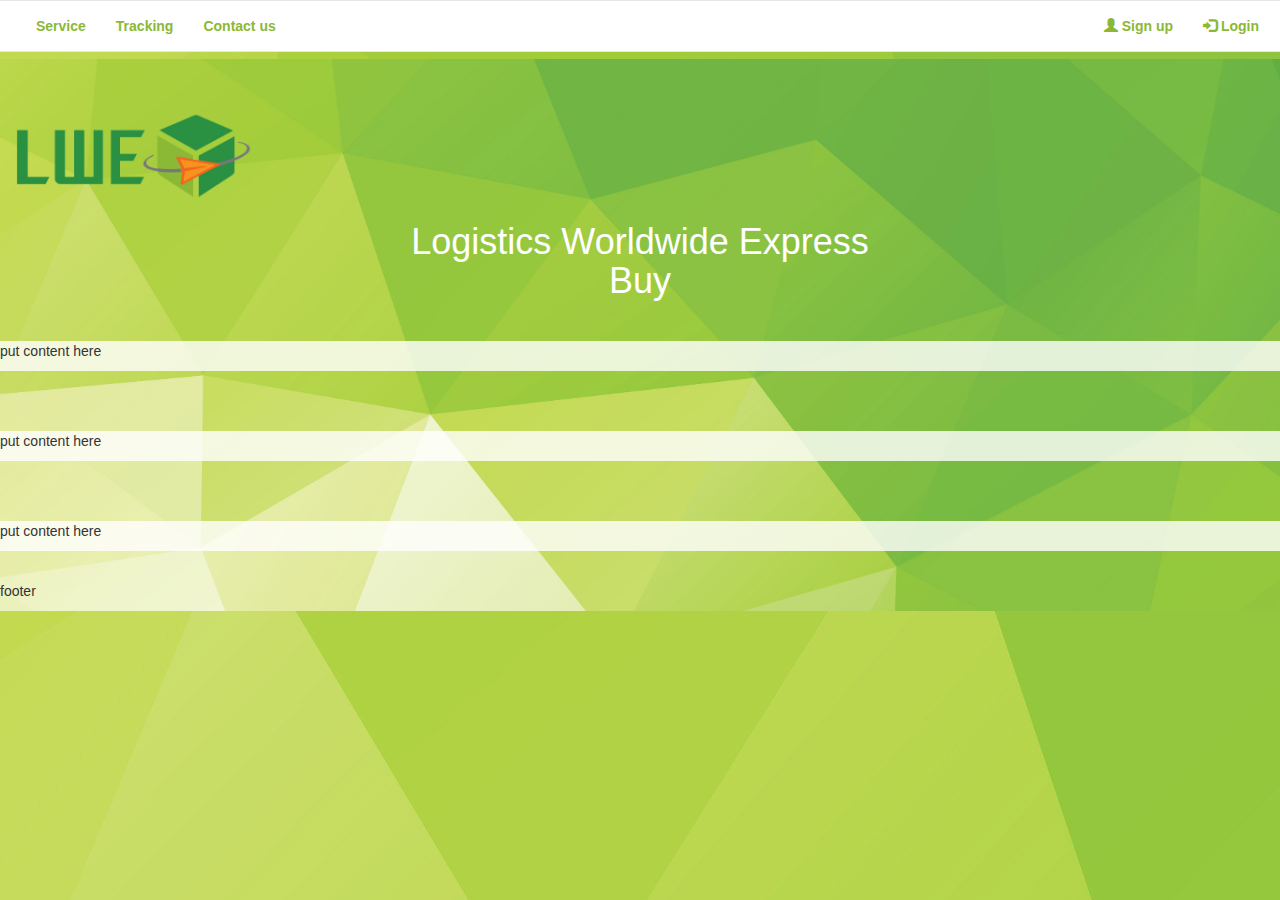
<file: LWE_Buy/index.html>
<!DOCTYPE html>
<html>
    <head>
        <title>LWE Buy</title>

        <meta name="viewport" content="width=device-width, initialscale=1.0"/>

        <!-- Bootstrap -->
        <link rel="stylesheet" href="https://maxcdn.bootstrapcdn.com/bootstrap/3.3.7/css/bootstrap.min.css">
        <script src="https://ajax.googleapis.com/ajax/libs/jquery/3.2.1/jquery.min.js"></script>
        <script src="https://maxcdn.bootstrapcdn.com/bootstrap/3.3.7/js/bootstrap.min.js"></script>    

        <!--stylesheet-->
        <link href="frameworks/css/style.css" rel="stylesheet"/>
        <!-- HTML5 Shim and Respond.js IE8 support of HTML5 elements and media queries -->
        <!-- WARNING: Respond.js doesn't work if you view the page via file:// -->
        <!--[if lt IE 9]>
        <script src="js/html5shiv.js"></script>
        <script src="js/respond.min.js"></script>
        <![endif]-->
    </head>

    <body>
        <div class="row">
            <nav class="navbar navbar-default">
                <div class="container-fluid">
                    <ul class="nav navbar-nav">
                        <li><a href="service.php" class="menuitem">Service</a></li>
                        <li><a href="tracking.php" class="menuitem">Tracking</a></li>
                        <li><a href="contact.php" class="menuitem">Contact us</a></li>
                    </ul>

                    <ul class="nav navbar-nav navbar-right">
                        <li><a href="register.php" class="rightnav"><span class="glyphicon glyphicon-user"></span> Sign up</a></li>
                        <li><a href="login.php" class="rightnav"><span class="glyphicon glyphicon-log-in"></span> Login</a></li>
                    </ul>
                </div>
            </nav>
        </div>

        <div class="row"> 
            <div class="col-xs-12 col-md-12 col-lg-12 parallax">
                <div class="parallaxcontent">
                    <p><img src="resources/img/logo.png"/></p>
                    <h1 class="whiteheader">
                        Logistics Worldwide Express <br/>
                        Buy
                    </h1>

                     <div class="row">
                        <div class="col-xs-12 col-md-12 col-lg-12 homecontent" id="service">
                            <p>put content here</p>
                        </div>
                    </div>

                    <div class="row">
                        <div class="col-xs-12 col-md-12 col-lg-12 homecontent" id="tracking">
                            <p>put content here</p>
                        </div>
                    </div>

                    <div class="row">
                        <div class="col-xs-12 col-md-12 col-lg-12 homecontent" id="contact">
                            <p>put content here</p>
                        </div>
                    </div>

                    <p>footer</p>
                </div>
            </div>
        </div>
    </body>
</html>
</file>
<file: LWE_Buy/frameworks/css/style.css>
html, body{
    height: 100%;
}

body {
    background-image: url("../../resources/img/bg.jpg");
    font-family: sans-serif;
    overflow-x: hidden;
}

.homepagebg {
    background: none;
}

.container {
    width: 80%;
    margin: 0px auto 5px auto;;
    min-height: 57%;
}

.parallax {
    background-image: url("../../resources/img/bg.jpg");
    min-height: 300px;
    background-attachment: fixed;
    background-position: center;
    background-repeat: no-repeat;
    background-size: cover;
    margin-top: -1%;
}

.parallax > div > p > img {
    width: 20%;
    margin-top: 50px;
}

.whiteheader {
    color: #fff;
    text-align: center;
}

.navbar {
    background-color: #fff;
    padding: 0px 20px;
}

.navbar-default .navbar-nav > li > a {
    font-weight: bold;
    color: #8bb836;
    
}

.navbar-default .navbar-nav > li > a:hover  {
    color: #2f9142;
}

.navbar-default .navbar-nav > li > ul > li > a {
    font-weight: bold;
    color: #8bb836;
    padding-top: 10px;
    padding-bottom: 10px;
}

.navbar-default .navbar-nav > li > ul > li > a:hover  {
    color: #2f9142;
}

.navbar-brand img {
    height: 100%;
}

.dropdown-menu {
    display: none;
    position: absolute;
    background-color: #f9f9f9;
    min-width: 250px;
    box-shadow: 0px 8px 16px 0px rgba(0,0,0,0.2);
}

.dropdown-menu a {
    float: none;
    color: black;
    padding: 12px 16px;
    text-decoration: none;
    display: block;
    text-align: left;
}

.dropdown-menu a:hover {
    background-color: #ddd;
}

.dropdown:hover .dropdown-menu {
    display: block;
}

.homecontent {
    background-color: rgba(255,255,255,0.8);
    margin: 30px 0;
}

.userlogin {
    border: groove 1px #dee0e2;
    background: #fff;
    border-radius: 10px;
    padding: 10px 5px;
}

.formfield {
    padding: 10px 8px;
}

.btnreg {
    margin-left: 10px;
}

.userreg {
    border: solid 1px #dee0e2;
}

.udashrow1 {
    margin: 10px;
    background: #fff;
    border-radius: 5px;
    color: #000;
    border-left: solid 1px #2f9142;
    border-top: solid 1px #2f9142;
    border-right: solid 2px #2f9142;
    border-bottom: solid 2px #2f9142;
}

.udashrow1:hover {
    box-shadow: -5px 5px 5px #e6e6e6;
}

.udashrow1 h3 {
    color: #f7941d;
}

.udashrow1box1 {
    border-top: solid 1px #f7941d;
    padding: 10px 25px;
}

.udashrow1box2 {
    border-top: solid 1px #f7941d;
    border-left: solid 1px #f7941d;
    padding: 10px 25px;
}

.udashrow2 {
    margin: 10px;
    background: #fff;
    border-radius: 5px;
    color: #000;
    border-left: solid 1px #2f9142;
    border-top: solid 1px #2f9142;
    border-right: solid 2px #2f9142;
    border-bottom: solid 2px #2f9142;
}

.addashrow1 {
    margin: 10px;
    background: #fff;
    border-radius: 5px;
    color: #000;
    border-left: solid 1px #2f9142;
    border-top: solid 1px #2f9142;
    border-right: solid 2px #2f9142;
    border-bottom: solid 2px #2f9142;
}

.addashrow1:hover {
    box-shadow: -5px 5px 5px #e6e6e6;
}

.admindashtitle {
    color: #f7941d;
    font-weight: bold;
}

.admindash {
    text-align: right;
    font-size: 20px;
}

.addashrow2 {
    margin: 10px;
    background: #fff;
    border-radius: 5px;
    color: #000;
    border-left: solid 1px #2f9142;
    border-top: solid 1px #2f9142;
    border-right: solid 2px #2f9142;
    border-bottom: solid 2px #2f9142;
}

.addashrow2 > div > hr {
    border: solid 0.5px black;
}

.analbl {
    width: 30%;
}

.jumbotron {
    background: #fff;
    border-radius: 5px;
    color: #000;
    box-shadow: -3px 3px 3px #2f9142;
}

.udashrow2 h3 {
    color: #f7941d;
}

.warehousedetr {
    margin-top: 10px;
    margin-bottom: 10px;
}

.warehousedetfield {
    width: 100%;
    background: #fff;
    border-radius: 5px;
    border-style: none;
}

.btntopup {
    margin-top: -6px;
    margin-bottom: -14px;
    margin-left: -10px;
    margin-right: -10px;
}

.transcontainer {
    margin: 15px 10px;
}

.frmtrans {   
    margin-bottom: 10px;
}

.parceltag {
    width: 615px;   
    border: solid 1px black;
}

.parceltag > h1 > img {
    margin-top: 5px;
}

.parceltag > table {
    width: 100%;
    margin-top: 15px;
    margin-left: 10px;
}

.parceltag > h1 {
    margin-left: 10px;
}

.parceltag > h3 {
    margin-left: 10px;
}

.parceltag > p {
    margin-left: 10px;
}
.barcode {
    margin: auto;
}

.lblUpdate {
    width: 2%;
    padding-top: 5px;
    padding-bottom: 5px;
    font-weight: bold;
}

.inputUpdate {
    width: 20%;
    padding-top: 5px;
    padding-bottom: 5px;
    
}

.textUpdate > input {
    width: 30%;
    border-radius: 30px;
}

.btnUpdate {
    text-align: left;
    margin-top: 15px;
}

.warehouseinput {
    width: 100%;
    border-radius: 5px;
}

.tblwarehouse {
    width: 100%;
}

.tenwidth {
    width: 10%;
}

.waretdinput {
    width: 30%;
}

.waretdbtn {
    padding-left: 10px;
    width: 50%;
}

.footercontainer {
    background: #333333;
    width: 100%;
    color: #fff;
    padding-top: 20px;
    padding-bottom: 30px;
}

.footer {
    width: 80%;
    margin: auto;
}

.tblfooter {
    padding-left: 30px;
}

.footertitle {
    font-weight: 1000;
    font-size: 20px;
}

.footercon {
    color: #cccccc;
}

.footerlink > a {
    color: #cccccc;
    text-decoration: none;
}

.footerlink > a:hover {
    color: #8bb836;
    text-decoration: none;
}

.contacthead {
    color: #fff;
}

.copyrow {
    margin-top: 15px;
}

.right {
    text-align: right;
}

.rowhead {
    background: #444; 
    padding: 10px; 
    color: #fff;
    font-weight: bold;
    font-size: 180%; 
    text-align: left;
}

.botmar {
    margin-bottom: 15px;
}

.fltright {
    float: right;
}

.adcontainer {
    text-align: center;
    background: rgba(255, 255, 255, 0.5);
    margin-right: 10px;
    box-shadow: 1px 3px 3px rgba(0, 0, 0, 0.5);
    padding: 10px;
}

.automar {
    margin: 0 auto;
}

.ptcontain {
    width: 10%;
}

.marright {
    margin-right: 10px;
}

.upper{
    text-transform: uppercase;
}

.indexrow {
    margin: 2% auto;
    width: 80%;
    font-size: 115%;
}

.indextitle {
    color: #f7941d;
    font-weight: bold;
    text-align: center;
}

.center {
    text-align: center;
}
</file>
